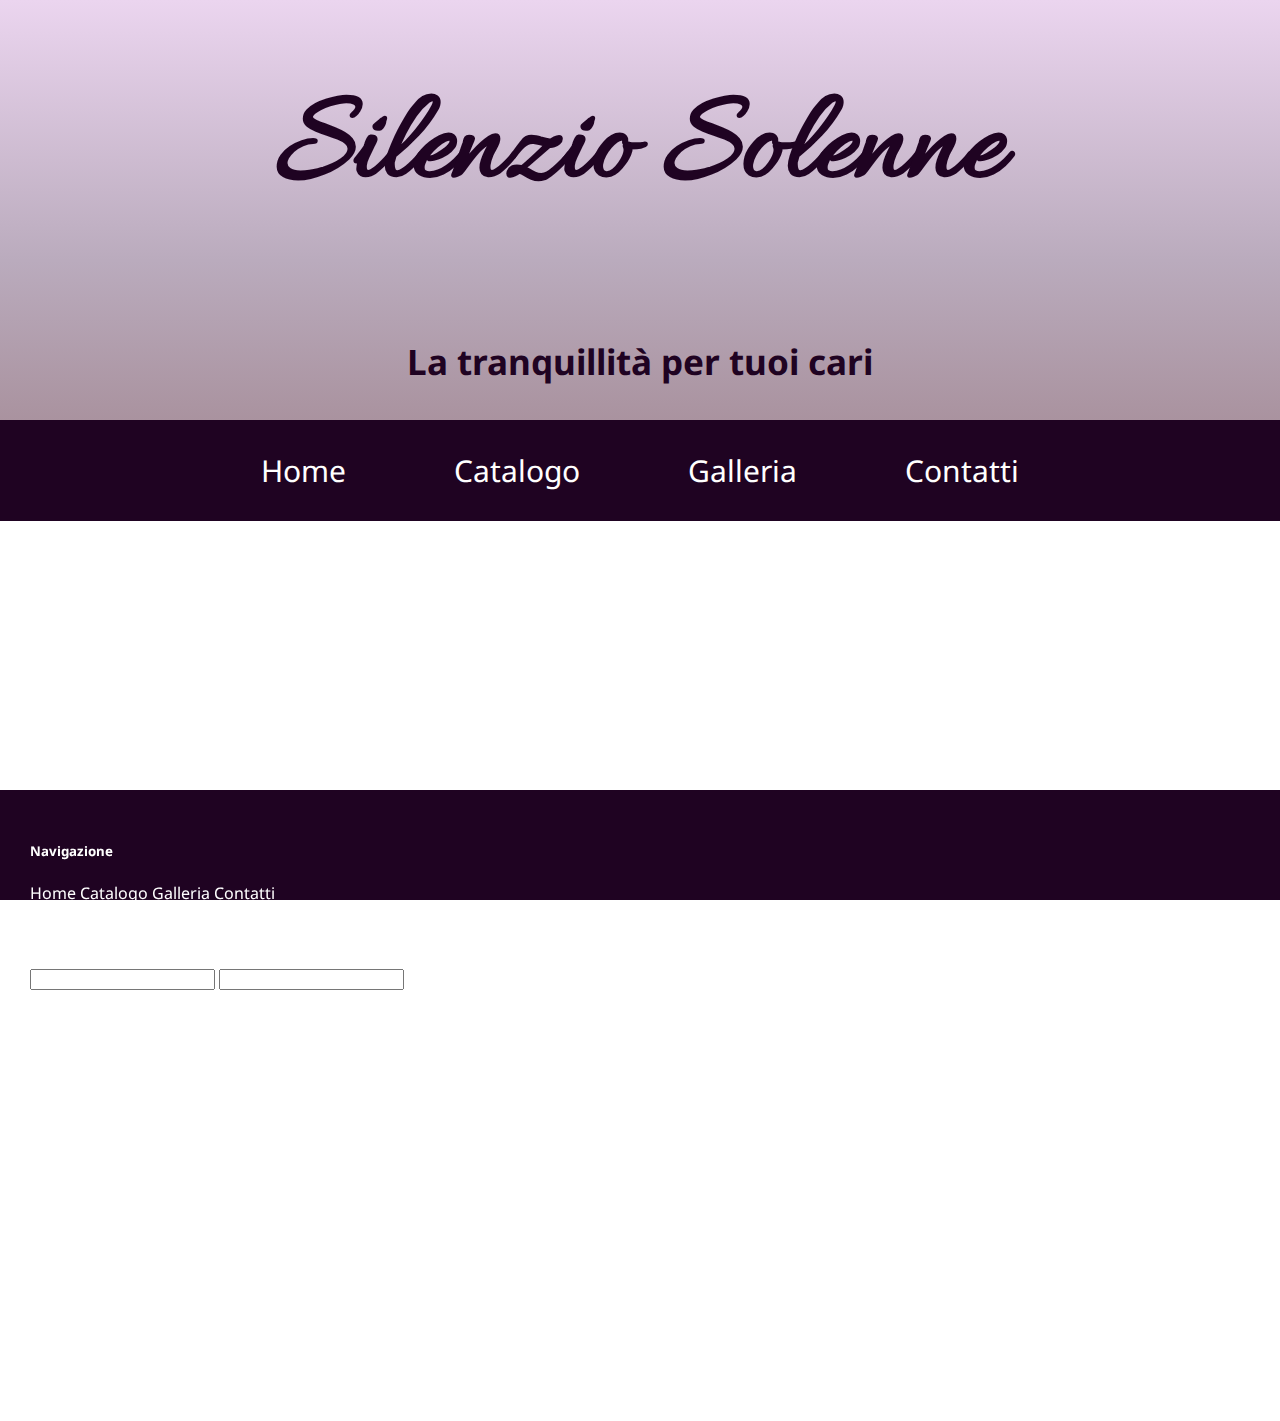
<file: index.html>
<!DOCTYPE html>
<html lang="it">

<head>
    <meta charset="UTF-8">
    <meta name="viewport" content="width=device-width, initial-scale=1.0">
    <title>Silenzio Solenne | Home</title>
    <link rel="stylesheet" href="./css/style.css">
</head>

<body>
    <header>
        <div class="header">
            <h1>Silenzio Solenne</h1>
            <h3>La tranquillità per tuoi cari</h3>

            <nav>
                <a href="./index.html">Home</a>

                <a href="./catalogo.html">Catalogo</a>

                <a href="./galleria.html">Galleria</a>

                <a href="./contatti.html">Contatti</a>
            </nav>
        </div>
    </header>
    <main>

    </main>


    <footer>

        <div class="div1">
            <h5>Navigazione</h5>
            <nav>
                <a href="./index.html">Home</a>

                <a href="./catalogo.html">Catalogo</a>

                <a href="./galleria.html">Galleria</a>

                <a href="./contatti.html">Contatti</a>
            </nav>
        </div>
        <div class="div2">
            <h5>Contattaci</h5>
            <form action="">
                <input type="text" name="" id="">
                <input type="email" name="" id="">
            </form>
        </div>
        <div class="div3">

        </div>

    </footer>

</body>

</html>
</file>
<file: css/style.css>
/* palette colori */
/* Dark #1f0322 */
/* Soft dark #9F838C */
/* Soft #BAABBD */


/* font-family: 'Allura', cursive;

font-family: 'Noto Sans', sans-serif; */




@import url('https://fonts.googleapis.com/css2?family=Allura&family=Noto+Sans:wght@200&display=swap');


body {
    margin: 0;
    font-family: 'Noto Sans', sans-serif;
}

.header {


    text-align: center;
    background: #9F838C;
    background-image: linear-gradient(#ebd5ef, #BAABBD, #9F838C);
    color: #1f0322;
    font-size: 30px;
}

.header h1 {
    margin: auto 0;
    padding: 70px;
    font-family: 'Allura', cursive;
    font-size: 130px;
}

.header nav,
footer {
    padding: 30px;
    background-color: #1f0322;
}

.header a {
    margin: 0 50px;
    color: white;
    text-decoration: none;
}

main {
    height: 100vh;
}

footer {
    position: fixed;
    height: 50px;
    bottom: 0px;
    left: 0px;
    right: 0px;
    margin-bottom: 0px;
    color: white;
}


footer a {
    display: inline-block;
    color: white;
    text-decoration: none;
}
</file>
